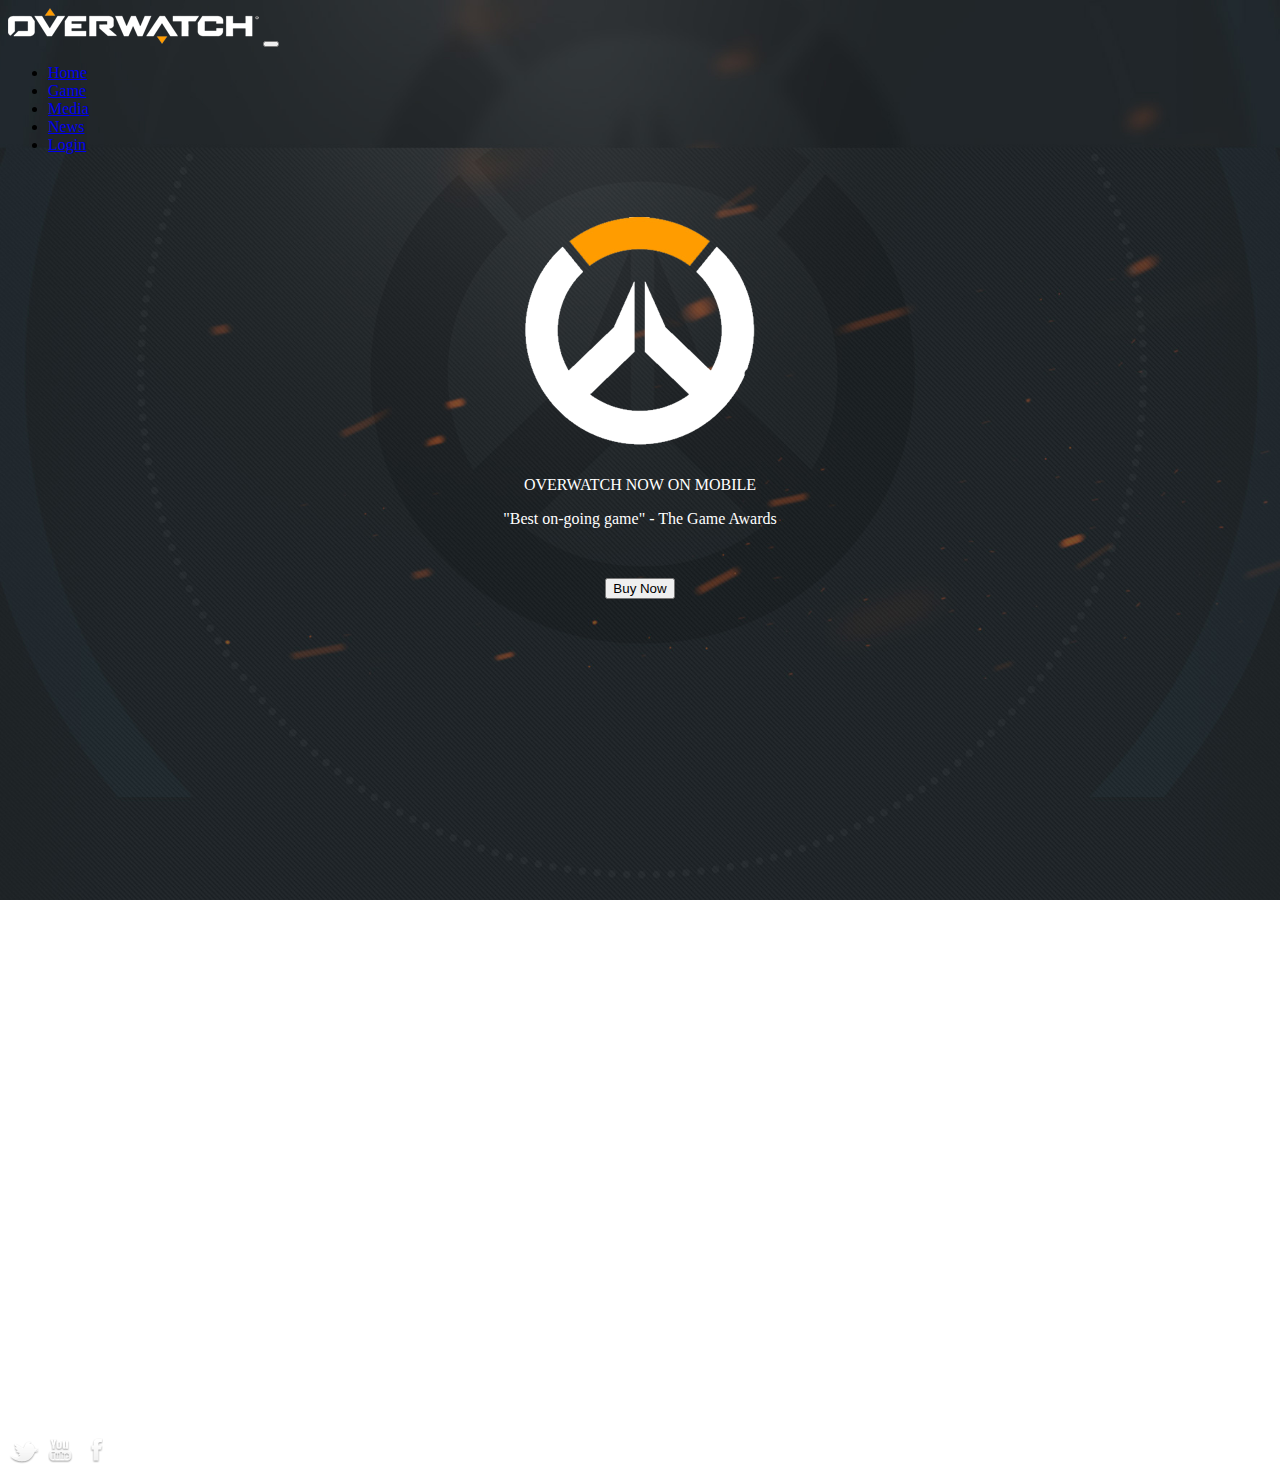
<file: PSDtoHTML/index.html>
<!doctype html>
<html lang="en">
  <head>
    <!-- Required meta tags -->
    <meta charset="utf-8">
    <meta name="viewport" content="width=device-width, initial-scale=1, shrink-to-fit=no">

    <!-- Bootstrap CSS -->
    <link rel="stylesheet" href="https://stackpath.bootstrapcdn.com/bootstrap/4.1.3/css/bootstrap.min.css" integrity="sha384-MCw98/SFnGE8fJT3GXwEOngsV7Zt27NXFoaoApmYm81iuXoPkFOJwJ8ERdknLPMO" crossorigin="anonymous">
    <link rel="stylesheet" href="style/style.css">

    <title>Overwatch Mobile</title>
  </head>
  <body>

  	<!------------------- Start of Nav Bar --------------------->
    <nav class="navbar navbar-expand-lg navbar-dark bg-dark">
  <a class="navbar-brand" href="index.html"><img src="img/homebutton.png" alt=""></a>
  <button class="navbar-toggler" type="button" data-toggle="collapse" data-target="#navbarNav" aria-controls="navbarNav" aria-expanded="false" aria-label="Toggle navigation">
    <span class="navbar-toggler-icon"></span>
  </button>
  <div class="collapse navbar-collapse" id="navbarNav">
    <ul class="navbar-nav">
      <li class="nav-item">
        <a class="nav-link" href="index.html">Home</a>
      </li>
      <li class="nav-item">
        <a class="nav-link" href="game.html">Game</a>
      </li>
      <li class="nav-item">
        <a class="nav-link" href="media.html">Media</a>
      </li>
      <li class="nav-item">
        <a class="nav-link" href="news.html">News</a>
      </li>
      <li class="nav-item">
        <a class="nav-link text-warning" href="login.html">Login</a>
      </li>      
    </ul>
  </div>
</nav>
 	<!------------------- End of Nav Bar --------------------->
<br>
<br>

<div class="container">
	<div class="row">
    <div class="container-fluid">
  <div class="row">
      <img src="img/overwatchlogo.png" class="mx-auto d-block img-responsive" alt="logo">
  </div>
</div>
		<p class="h1 mx-auto d-block text-light font-italic font-weight-bold">OVERWATCH NOW ON MOBILE</p>
		<p class="h1 mx-auto d-block text-light">"Best on-going game" - The Game Awards</p>
	</div>
	<br>
	<p><button type="button" class="btn btn-outline-warning btn-lg mx-auto">Buy Now</button></p>

<div class="iframe-container">
  <iframe width="560" height="315" src="https://www.youtube.com/embed/NSmHOPh7WRI?autoplay=1&loop=1&modestbranding=1&showinfo=0&rel=0&cc_load_policy=1&iv_load_policy=3&theme=light&fs=0&color=white&autohide=0&controls=0&disablekb=1" frameborder="0" allow="accelerometer; autoplay; encrypted-media; gyroscope; picture-in-picture" allowfullscreen></iframe>
</div>

</div>


<br>
<br>
<br>
<br>
<br>
<br>


 	<!------------------- Start of Footer --------------------->
<footer class="page-footer font-small stylish-color-dark pt-4 mt-4">
	<div class="footer-copyright py-3 text-center text-light">
		<a href="https://twitter.com/PlayOverwatch"><img src="img/twitter.png" alt="twitter"></a>
 		<a href="https://www.youtube.com/channel/UClOf1XXinvZsy4wKPAkro2A"><img src="img/youtube.png" alt="youtube"></a>
 		<a href="https://www.facebook.com/PlayOverwatch/"><img src="img/facebook.png" alt="facebook"></a>
	</div>
</footer>
 	<!------------------- End of Footer --------------------->
</div>

    <!-- Optional JavaScript -->
    <!-- jQuery first, then Popper.js, then Bootstrap JS -->
    <script src="https://code.jquery.com/jquery-3.3.1.slim.min.js" integrity="sha384-q8i/X+965DzO0rT7abK41JStQIAqVgRVzpbzo5smXKp4YfRvH+8abtTE1Pi6jizo" crossorigin="anonymous"></script>
    <script src="https://cdnjs.cloudflare.com/ajax/libs/popper.js/1.14.3/umd/popper.min.js" integrity="sha384-ZMP7rVo3mIykV+2+9J3UJ46jBk0WLaUAdn689aCwoqbBJiSnjAK/l8WvCWPIPm49" crossorigin="anonymous"></script>
    <script src="https://stackpath.bootstrapcdn.com/bootstrap/4.1.3/js/bootstrap.min.js" integrity="sha384-ChfqqxuZUCnJSK3+MXmPNIyE6ZbWh2IMqE241rYiqJxyMiZ6OW/JmZQ5stwEULTy" crossorigin="anonymous"></script>
  </body>
</html>
</file>
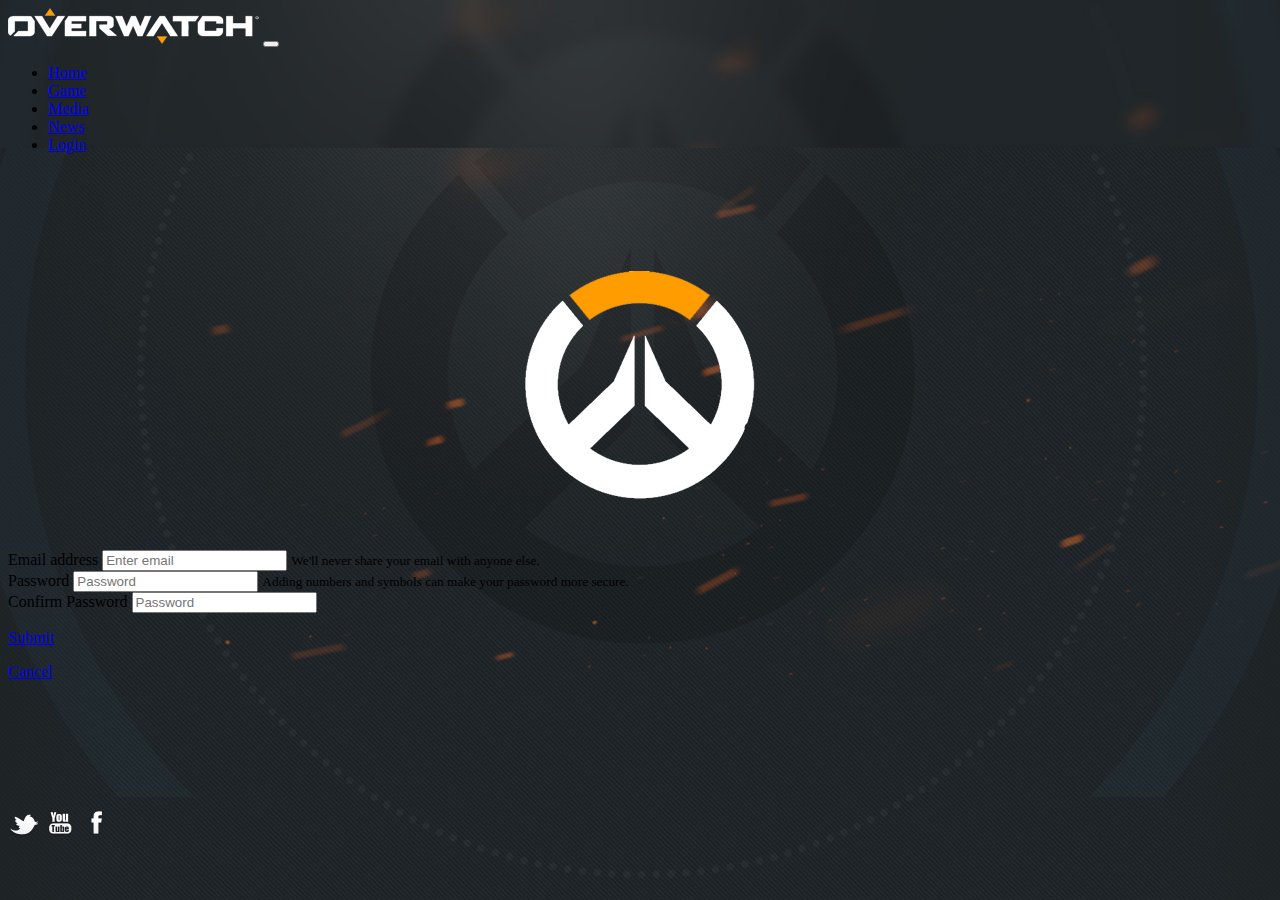
<file: PSDtoHTML/create.html>
<!doctype html>
<html lang="en">
  <head>
    <!-- Required meta tags -->
    <meta charset="utf-8">
    <meta name="viewport" content="width=device-width, initial-scale=1, shrink-to-fit=no">

    <!-- Bootstrap CSS -->
    <link rel="stylesheet" href="https://stackpath.bootstrapcdn.com/bootstrap/4.1.3/css/bootstrap.min.css" integrity="sha384-MCw98/SFnGE8fJT3GXwEOngsV7Zt27NXFoaoApmYm81iuXoPkFOJwJ8ERdknLPMO" crossorigin="anonymous">
    <link rel="stylesheet" href="style/style.css">

    <title>Overwatch Mobile</title>
  </head>
  <body>

    <!------------------- Start of Nav Bar --------------------->
    <nav class="navbar navbar-expand-lg navbar-dark bg-dark">
  <a class="navbar-brand" href="index.html"><img src="img/homebutton.png" alt=""></a>
  <button class="navbar-toggler" type="button" data-toggle="collapse" data-target="#navbarNav" aria-controls="navbarNav" aria-expanded="false" aria-label="Toggle navigation">
    <span class="navbar-toggler-icon"></span>
  </button>
  <div class="collapse navbar-collapse" id="navbarNav">
    <ul class="navbar-nav">
      <li class="nav-item">
        <a class="nav-link" href="index.html">Home</a>
      </li>
      <li class="nav-item">
        <a class="nav-link" href="game.html">Game</a>
      </li>
      <li class="nav-item">
        <a class="nav-link" href="media.html">Media</a>
      </li>
      <li class="nav-item">
        <a class="nav-link" href="news.html">News</a>
      </li>
      <li class="nav-item">
        <a class="nav-link text-warning" href="login.html">Login</a>
      </li>      
    </ul>
  </div>
</nav>
 	<!------------------- End of Nav Bar --------------------->
<!---
<div class="container">
	<div class="row">
			<img src="img/overwatchlogo.png" class="mx-auto d-block img-responsive" alt="overwatchlogo">
		</div>
	</div>
</div>

-->

<br>
<br>
<br>
<br>
<br>

<div class="container">
  <div class="row">
      <img src="img/overwatchlogo.png" class="mx-auto d-block img-responsive" alt="overwatchlogo">
  </div>
</div>

<br>
<br>

<div class="container-fluid">
  <div class="row">
    <div class="col-md-4 col-sm-4 col-xs-12"></div>
    <div class="col-md-4 col-sm-4 col-xs-12">
<form>
  <div class="form-group">
    <label for="exampleInputEmail1" class="text-light">Email address</label>
    <input type="email" class="form-control" id="exampleInputEmail1" aria-describedby="emailHelp" placeholder="Enter email">
    <small id="emailHelp" class="form-text text-muted">We'll never share your email with anyone else.</small>
  </div>
  <div class="form-group">
    <label for="exampleInputPassword1" class="text-light">Password</label>
    <input type="password" class="form-control" id="exampleInputPassword1" placeholder="Password">
    <small id="emailHelp" class="form-text text-muted">Adding numbers and symbols can make your password more secure.</small>
  </div>
    <div class="form-group">
    <label for="exampleInputPassword1" class="text-light">Confirm Password</label>
    <input type="password" class="form-control" id="exampleInputPassword1" placeholder="Password">
  </div>
  <p><a href="index.html" class="btn btn-outline-warning btn-sm btn-block" role="button">Submit</a></p>
  <a href="login.html" class="btn btn-outline-light btn-sm btn-block" role="button">Cancel</a>



  <br>
</form>
</div>
<div class="col-md-4 col-sm-4 col-xs-12"></div>
</div>
</div>

<br>
<br>
<br>
<br>
<br>
<br>
<br>




 	<!------------------- Start of Footer --------------------->
<footer class="page-footer font-small stylish-color-dark pt-4 mt-4">
  <div class="footer-copyright py-3 text-center text-light">
    <a href="https://twitter.com/PlayOverwatch"><img src="img/twitter.png" alt="twitter"></a>
    <a href="https://www.youtube.com/channel/UClOf1XXinvZsy4wKPAkro2A"><img src="img/youtube.png" alt="youtube"></a>
    <a href="https://www.facebook.com/PlayOverwatch/"><img src="img/facebook.png" alt="facebook"></a>
  </div>
</footer>
 	<!------------------- End of Footer --------------------->
</div>

    <!-- Optional JavaScript -->
    <!-- jQuery first, then Popper.js, then Bootstrap JS -->
    <script src="https://code.jquery.com/jquery-3.3.1.slim.min.js" integrity="sha384-q8i/X+965DzO0rT7abK41JStQIAqVgRVzpbzo5smXKp4YfRvH+8abtTE1Pi6jizo" crossorigin="anonymous"></script>
    <script src="https://cdnjs.cloudflare.com/ajax/libs/popper.js/1.14.3/umd/popper.min.js" integrity="sha384-ZMP7rVo3mIykV+2+9J3UJ46jBk0WLaUAdn689aCwoqbBJiSnjAK/l8WvCWPIPm49" crossorigin="anonymous"></script>
    <script src="https://stackpath.bootstrapcdn.com/bootstrap/4.1.3/js/bootstrap.min.js" integrity="sha384-ChfqqxuZUCnJSK3+MXmPNIyE6ZbWh2IMqE241rYiqJxyMiZ6OW/JmZQ5stwEULTy" crossorigin="anonymous"></script>
  </body>
</html>
</file>
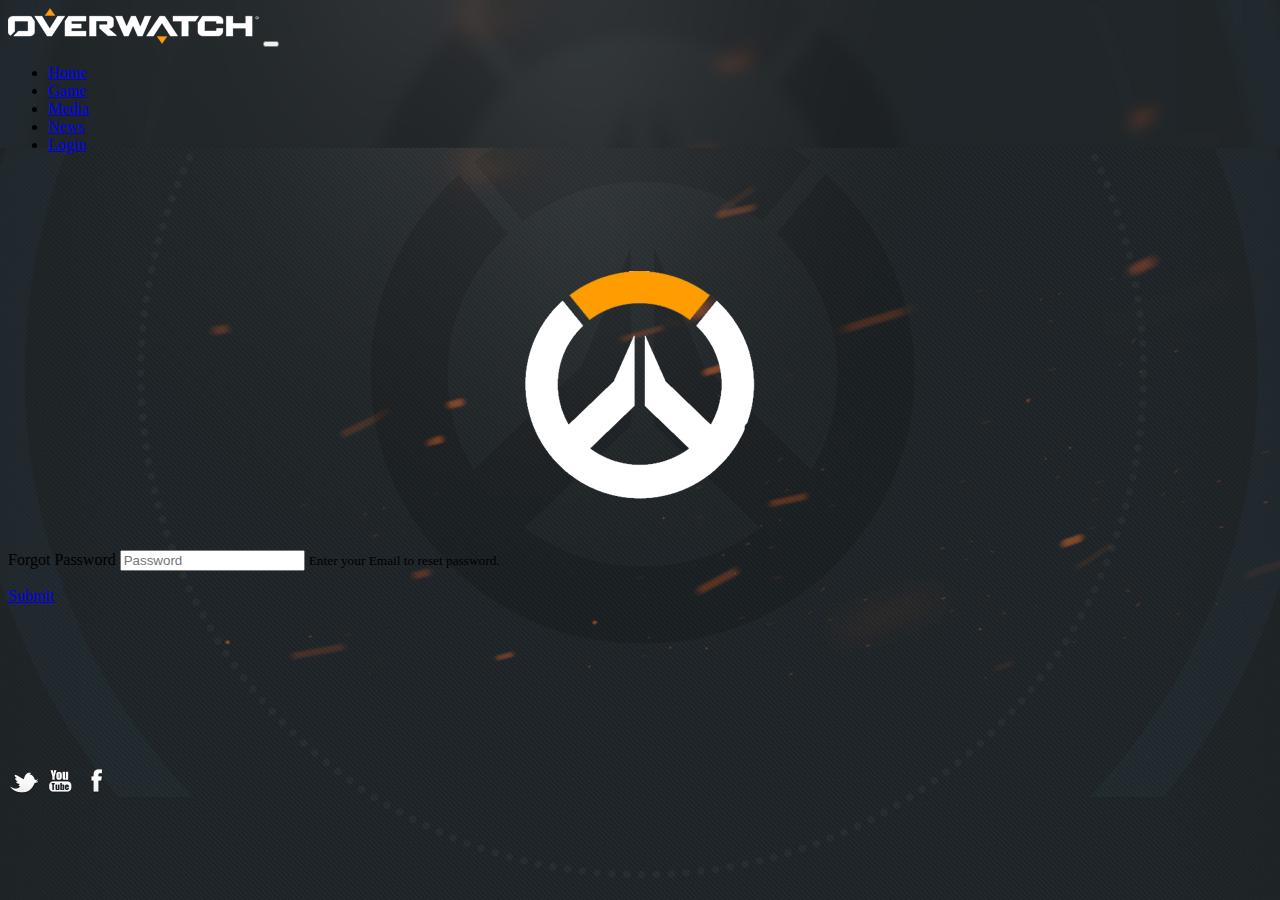
<file: PSDtoHTML/forgot.html>
<!doctype html>
<html lang="en">
  <head>
    <!-- Required meta tags -->
    <meta charset="utf-8">
    <meta name="viewport" content="width=device-width, initial-scale=1, shrink-to-fit=no">

    <!-- Bootstrap CSS -->
    <link rel="stylesheet" href="https://stackpath.bootstrapcdn.com/bootstrap/4.1.3/css/bootstrap.min.css" integrity="sha384-MCw98/SFnGE8fJT3GXwEOngsV7Zt27NXFoaoApmYm81iuXoPkFOJwJ8ERdknLPMO" crossorigin="anonymous">
    <link rel="stylesheet" href="style/style.css">

    <title>Overwatch Mobile</title>
  </head>
  <body>

    <!------------------- Start of Nav Bar --------------------->
    <nav class="navbar navbar-expand-lg navbar-dark bg-dark">
  <a class="navbar-brand" href="index.html"><img src="img/homebutton.png" alt=""></a>
  <button class="navbar-toggler" type="button" data-toggle="collapse" data-target="#navbarNav" aria-controls="navbarNav" aria-expanded="false" aria-label="Toggle navigation">
    <span class="navbar-toggler-icon"></span>
  </button>
  <div class="collapse navbar-collapse" id="navbarNav">
    <ul class="navbar-nav">
      <li class="nav-item">
        <a class="nav-link" href="index.html">Home</a>
      </li>
      <li class="nav-item">
        <a class="nav-link" href="game.html">Game</a>
      </li>
      <li class="nav-item">
        <a class="nav-link" href="media.html">Media</a>
      </li>
      <li class="nav-item">
        <a class="nav-link" href="news.html">News</a>
      </li>
      <li class="nav-item">
        <a class="nav-link text-warning" href="login.html">Login</a>
      </li>      
    </ul>
  </div>
</nav>
 	<!------------------- End of Nav Bar --------------------->
<!---
<div class="container">
	<div class="row">
			<img src="img/overwatchlogo.png" class="mx-auto d-block img-responsive" alt="overwatchlogo">
		</div>
	</div>
</div>

-->

<br>
<br>
<br>
<br>
<br>

<div class="container">
  <div class="row">
      <img src="img/overwatchlogo.png" class="mx-auto d-block img-responsive" alt="overwatchlogo">
  </div>
</div>

<br>
<br>

<div class="container-fluid">
  <div class="row">
    <div class="col-md-4 col-sm-4 col-xs-12"></div>
    <div class="col-md-4 col-sm-4 col-xs-12">
<form>
  <div class="form-group">
    <label for="exampleInputPassword1" class="text-light">Forgot Password</label>
    <input type="password" class="form-control" id="exampleInputPassword1" placeholder="Password">
    <small id="emailHelp" class="form-text text-muted">Enter your Email to reset password.</small>
  </div>
  <p><a href="password.html" class="btn btn-outline-warning btn-sm btn-block" role="button">Submit</a></p>
  <br>
</form>
</div>
<div class="col-md-4 col-sm-4 col-xs-12"></div>
</div>
</div>

<br>
<br>
<br>
<br>
<br>
<br>
<br>




 	<!------------------- Start of Footer --------------------->
<footer class="page-footer font-small stylish-color-dark pt-4 mt-4">
  <div class="footer-copyright py-3 text-center text-light">
    <a href="https://twitter.com/PlayOverwatch"><img src="img/twitter.png" alt="twitter"></a>
    <a href="https://www.youtube.com/channel/UClOf1XXinvZsy4wKPAkro2A"><img src="img/youtube.png" alt="youtube"></a>
    <a href="https://www.facebook.com/PlayOverwatch/"><img src="img/facebook.png" alt="facebook"></a>
  </div>
</footer>
 	<!------------------- End of Footer --------------------->
</div>

    <!-- Optional JavaScript -->
    <!-- jQuery first, then Popper.js, then Bootstrap JS -->
    <script src="https://code.jquery.com/jquery-3.3.1.slim.min.js" integrity="sha384-q8i/X+965DzO0rT7abK41JStQIAqVgRVzpbzo5smXKp4YfRvH+8abtTE1Pi6jizo" crossorigin="anonymous"></script>
    <script src="https://cdnjs.cloudflare.com/ajax/libs/popper.js/1.14.3/umd/popper.min.js" integrity="sha384-ZMP7rVo3mIykV+2+9J3UJ46jBk0WLaUAdn689aCwoqbBJiSnjAK/l8WvCWPIPm49" crossorigin="anonymous"></script>
    <script src="https://stackpath.bootstrapcdn.com/bootstrap/4.1.3/js/bootstrap.min.js" integrity="sha384-ChfqqxuZUCnJSK3+MXmPNIyE6ZbWh2IMqE241rYiqJxyMiZ6OW/JmZQ5stwEULTy" crossorigin="anonymous"></script>
  </body>
</html>
</file>
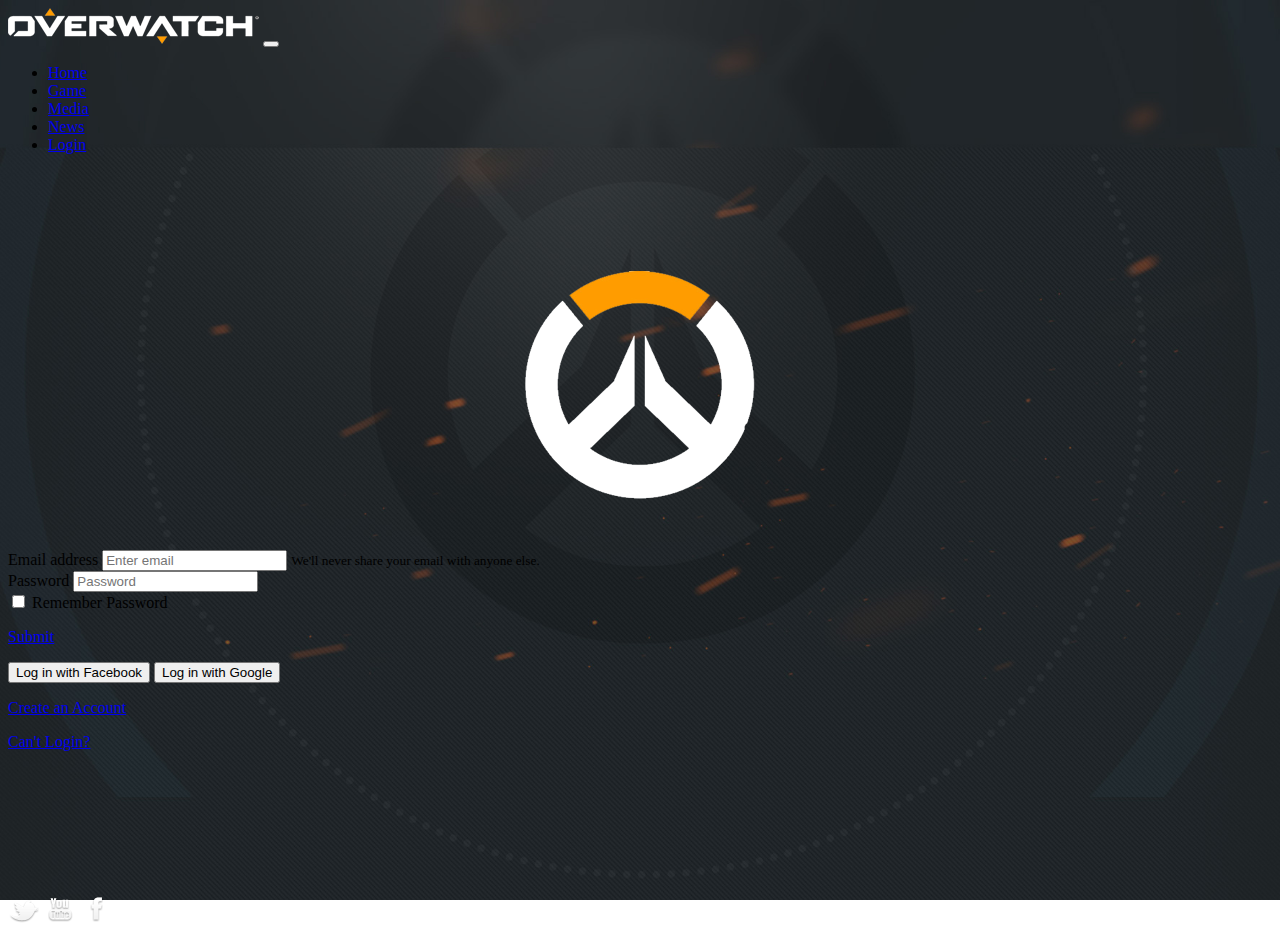
<file: PSDtoHTML/login.html>
<!doctype html>
<html lang="en">
  <head>
    <!-- Required meta tags -->
    <meta charset="utf-8">
    <meta name="viewport" content="width=device-width, initial-scale=1, shrink-to-fit=no">

    <!-- Bootstrap CSS -->
    <link rel="stylesheet" href="https://stackpath.bootstrapcdn.com/bootstrap/4.1.3/css/bootstrap.min.css" integrity="sha384-MCw98/SFnGE8fJT3GXwEOngsV7Zt27NXFoaoApmYm81iuXoPkFOJwJ8ERdknLPMO" crossorigin="anonymous">
    <link rel="stylesheet" href="style/style.css">

    <title>Overwatch Mobile</title>
  </head>
  <body>

    <!------------------- Start of Nav Bar --------------------->
    <nav class="navbar navbar-expand-lg navbar-dark bg-dark">
  <a class="navbar-brand" href="index.html"><img src="img/homebutton.png" alt=""></a>
  <button class="navbar-toggler" type="button" data-toggle="collapse" data-target="#navbarNav" aria-controls="navbarNav" aria-expanded="false" aria-label="Toggle navigation">
    <span class="navbar-toggler-icon"></span>
  </button>
  <div class="collapse navbar-collapse" id="navbarNav">
    <ul class="navbar-nav">
      <li class="nav-item">
        <a class="nav-link" href="index.html">Home</a>
      </li>
      <li class="nav-item">
        <a class="nav-link" href="game.html">Game</a>
      </li>
      <li class="nav-item">
        <a class="nav-link" href="media.html">Media</a>
      </li>
      <li class="nav-item">
        <a class="nav-link" href="news.html">News</a>
      </li>
      <li class="nav-item">
        <a class="nav-link text-warning" href="login.html">Login</a>
      </li>      
    </ul>
  </div>
</nav>
 	<!------------------- End of Nav Bar --------------------->
<!---
<div class="container">
	<div class="row">
			<img src="img/overwatchlogo.png" class="mx-auto d-block img-responsive" alt="overwatchlogo">
		</div>
	</div>
</div>

-->

<br>
<br>
<br>
<br>
<br>

<div class="container">
  <div class="row">
      <img src="img/overwatchlogo.png" class="mx-auto d-block img-responsive" alt="overwatchlogo">
  </div>
</div>

<br>
<br>

<div class="container-fluid">
  <div class="row">
    <div class="col-md-4 col-sm-4 col-xs-12"></div>
    <div class="col-md-4 col-sm-4 col-xs-12">
<form>
  <div class="form-group">
    <label for="exampleInputEmail1" class="text-light">Email address</label>
    <input type="email" class="form-control" id="exampleInputEmail1" aria-describedby="emailHelp" placeholder="Enter email">
    <small id="emailHelp" class="form-text text-muted">We'll never share your email with anyone else.</small>
  </div>
  <div class="form-group">
    <label for="exampleInputPassword1" class="text-light">Password</label>
    <input type="password" class="form-control" id="exampleInputPassword1" placeholder="Password">
  </div>
  <div class="form-group form-check">
    <input type="checkbox" class="form-check-input" id="exampleCheck1">
    <label class="form-check-label text-muted" for="exampleCheck1">Remember Password</label>
  </div>
  <p><a href="index.html" class="btn btn-outline-warning btn-sm btn-block" role="button">Submit</a></p>
  <button type="submit" class="btn btn-primary btn-sm btn-block">Log in with Facebook</button>
  <button type="submit" class="btn btn-primary btn-sm btn-block">Log in with Google</button>
  <br>
  <p><a class="" href="create.html">Create an Account</a></p>
  <p><a class="" href="forgot.html">Can't Login?</a></p>
</form>
</div>
<div class="col-md-4 col-sm-4 col-xs-12"></div>
</div>
</div>

<br>
<br>
<br>
<br>
<br>
<br>
<br>




 	<!------------------- Start of Footer --------------------->
<footer class="page-footer font-small stylish-color-dark pt-4 mt-4">
  <div class="footer-copyright py-3 text-center text-light">
    <a href="https://twitter.com/PlayOverwatch"><img src="img/twitter.png" alt="twitter"></a>
    <a href="https://www.youtube.com/channel/UClOf1XXinvZsy4wKPAkro2A"><img src="img/youtube.png" alt="youtube"></a>
    <a href="https://www.facebook.com/PlayOverwatch/"><img src="img/facebook.png" alt="facebook"></a>
  </div>
</footer>
 	<!------------------- End of Footer --------------------->
</div>

    <!-- Optional JavaScript -->
    <!-- jQuery first, then Popper.js, then Bootstrap JS -->
    <script src="https://code.jquery.com/jquery-3.3.1.slim.min.js" integrity="sha384-q8i/X+965DzO0rT7abK41JStQIAqVgRVzpbzo5smXKp4YfRvH+8abtTE1Pi6jizo" crossorigin="anonymous"></script>
    <script src="https://cdnjs.cloudflare.com/ajax/libs/popper.js/1.14.3/umd/popper.min.js" integrity="sha384-ZMP7rVo3mIykV+2+9J3UJ46jBk0WLaUAdn689aCwoqbBJiSnjAK/l8WvCWPIPm49" crossorigin="anonymous"></script>
    <script src="https://stackpath.bootstrapcdn.com/bootstrap/4.1.3/js/bootstrap.min.js" integrity="sha384-ChfqqxuZUCnJSK3+MXmPNIyE6ZbWh2IMqE241rYiqJxyMiZ6OW/JmZQ5stwEULTy" crossorigin="anonymous"></script>
  </body>
</html>
</file>
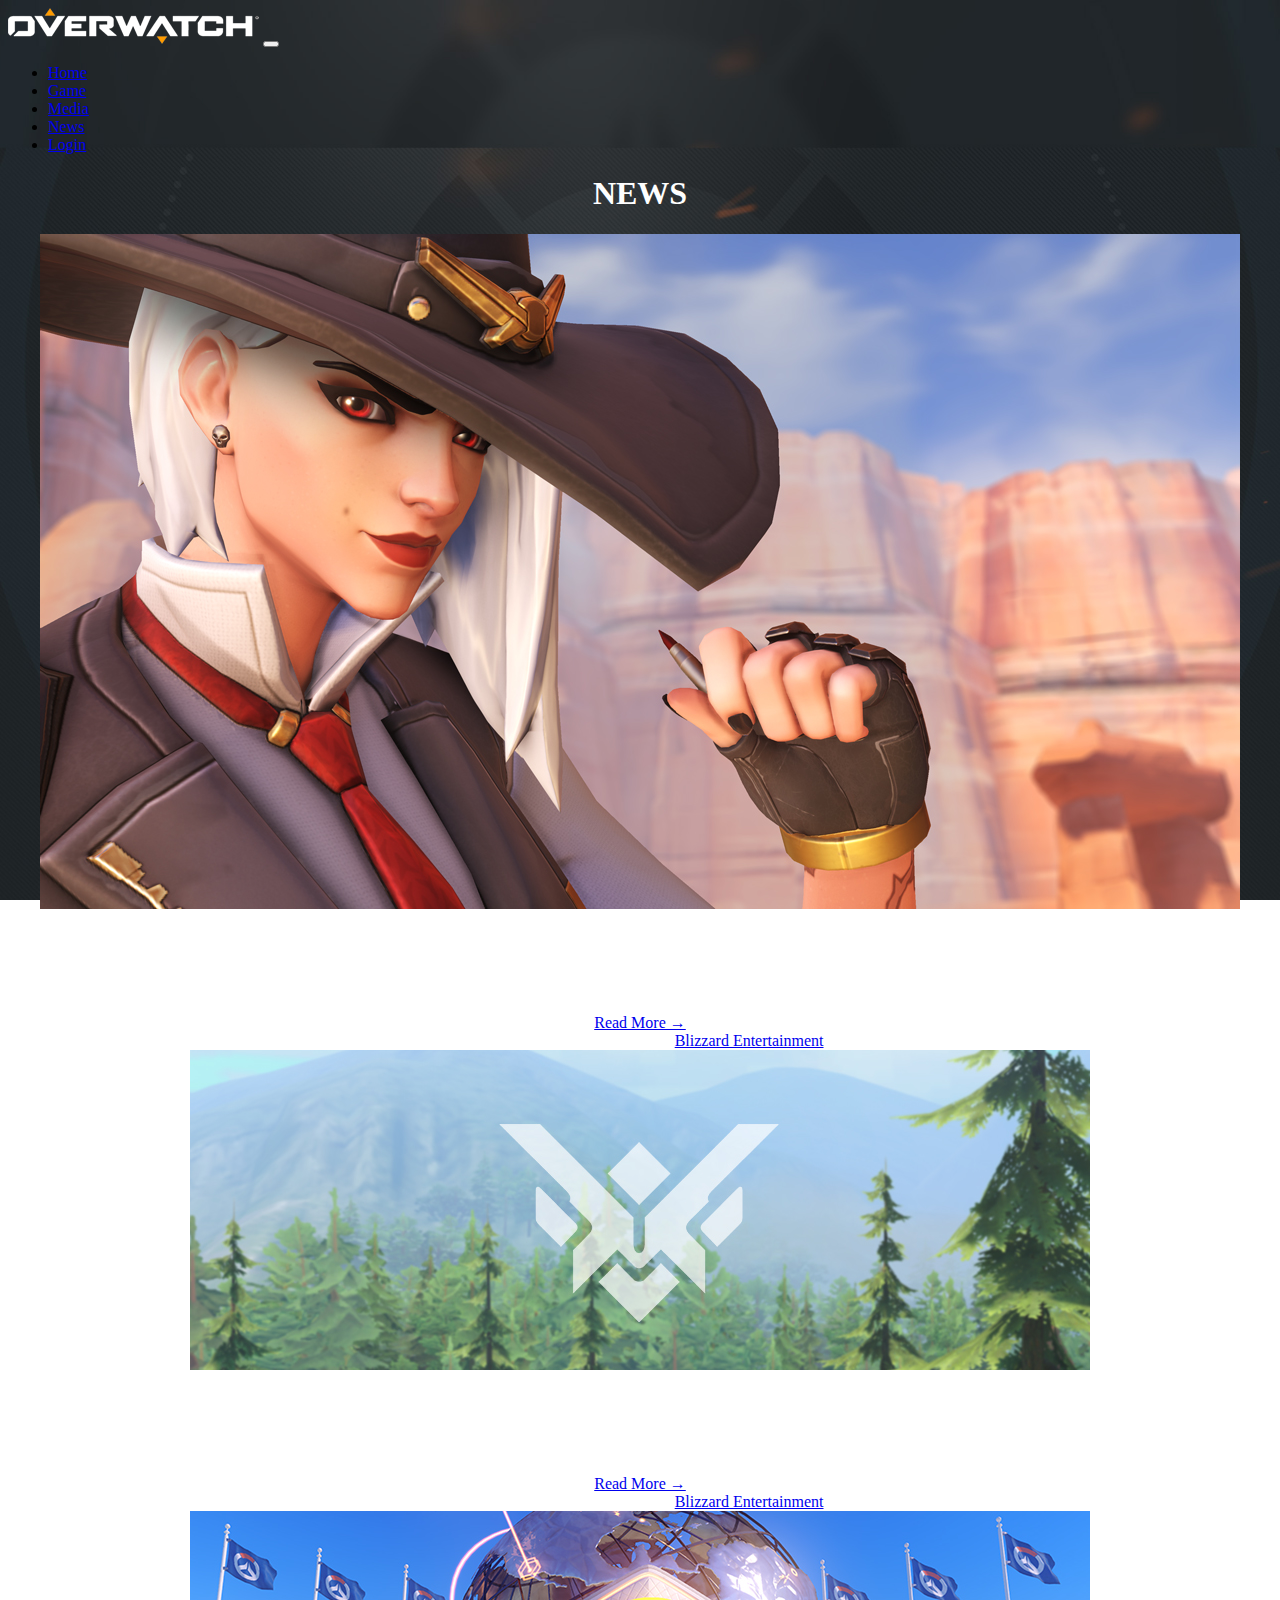
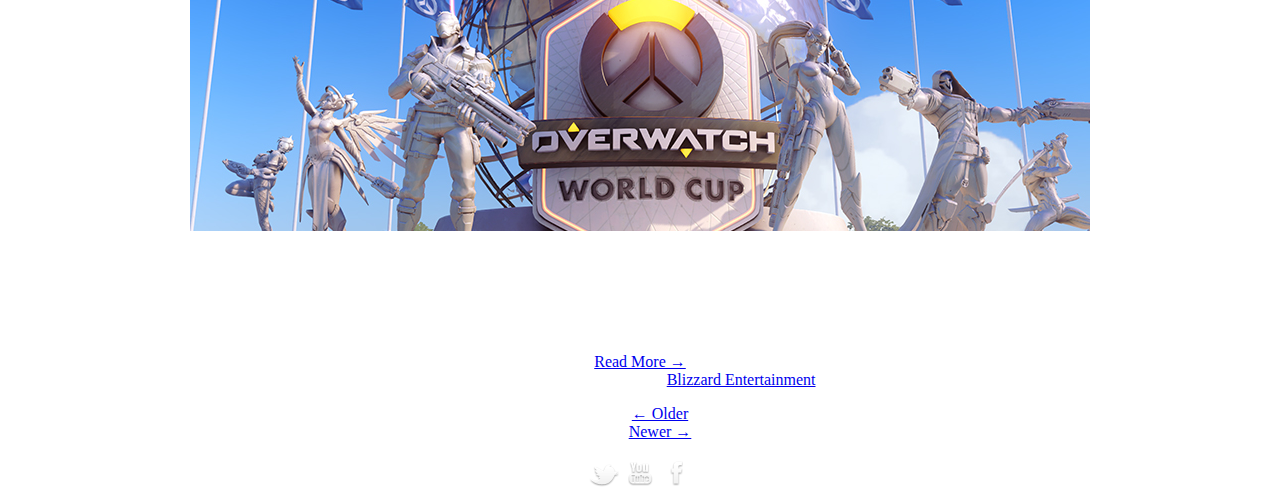
<file: PSDtoHTML/news.html>
<!doctype html>
<html lang="en">
  <head>
    <!-- Required meta tags -->
    <meta charset="utf-8">
    <meta name="viewport" content="width=device-width, initial-scale=1, shrink-to-fit=no">

    <!-- Bootstrap CSS -->
    <link rel="stylesheet" href="https://stackpath.bootstrapcdn.com/bootstrap/4.1.3/css/bootstrap.min.css" integrity="sha384-MCw98/SFnGE8fJT3GXwEOngsV7Zt27NXFoaoApmYm81iuXoPkFOJwJ8ERdknLPMO" crossorigin="anonymous">
    <link rel="stylesheet" href="style/style.css">

    <title>Overwatch Mobile</title>
  </head>
  <body>

    <!------------------- Start of Nav Bar --------------------->
    <nav class="navbar navbar-expand-lg navbar-dark bg-dark">
  <a class="navbar-brand" href="index.html"><img src="img/homebutton.png" alt=""></a>
  <button class="navbar-toggler" type="button" data-toggle="collapse" data-target="#navbarNav" aria-controls="navbarNav" aria-expanded="false" aria-label="Toggle navigation">
    <span class="navbar-toggler-icon"></span>
  </button>
  <div class="collapse navbar-collapse" id="navbarNav">
    <ul class="navbar-nav">
      <li class="nav-item">
        <a class="nav-link" href="index.html">Home</a>
      </li>
      <li class="nav-item">
        <a class="nav-link" href="game.html">Game</a>
      </li>
      <li class="nav-item">
        <a class="nav-link" href="media.html">Media</a>
      </li>
      <li class="nav-item">
        <a class="nav-link" href="news.html">News</a>
      </li>
      <li class="nav-item">
        <a class="nav-link text-warning" href="login.html">Login</a>
      </li>      
    </ul>
  </div>
</nav>
 	<!------------------- End of Nav Bar --------------------->



<div class="container">

      <div class="row">

        <!-- Blog Entries Column -->
        <div class="">

          <h1 class="my-4 text-light font-italic font-weight-bold">NEWS
          </h1>

          <!-- Blog Post -->
          <div class="card bg-dark mb-4">
            <img class="card-img-top" src="img/news1.jpg" alt="Card image cap">
            <div class="card-body">
              <h2 class="card-title font-italic font-weight-bold">NEW HERO FIRST LOOK: ASHE</h2>
              <p class="card-text">Leader of the notorious Deadlock Gang, Ashe is a rebellious gunslinger who plays by her own rules.</p>
              <a href="newspost1.html" class="btn btn-warning">Read More &rarr;</a>
            </div>
            <div class="card-footer text-muted">
              Posted on November 05, 2018 by
              <a href="#">Blizzard Entertainment</a>
            </div>
          </div>

          <!-- Blog Post -->
          <div class="card bg-dark mb-4">
            <img class="card-img-top" src="img/news2.jpg" alt="Card image cap">
            <div class="card-body">
              <h2 class="card-title">WELCOME TO SEASON 13 OF COMPETITIVE PLAY</h2>
              <p class="card-text">Get ready to sharpen your skills and perfect your strategies—Season 13 of Competitive Play has begun!</p>
              <a href="newspost2.html" class="btn btn-warning">Read More &rarr;</a>
            </div>
            <div class="card-footer text-muted">
              Posted on November 01, 2018 by
              <a href="#">Blizzard Entertainment</a>
            </div>
          </div>

          <!-- Blog Post -->
          <div class="card bg-dark mb-4">
            <img class="card-img-top" src="img/news3.jpg" alt="Card image cap">
            <div class="card-body">
              <h2 class="card-title">OVERWATCH WORLD CUP VIEWER: A NEW WAY TO EXPERENCE ESPORTS</h2>
              <p class="card-text">Witness the epic competition of the Overwatch World Cup from any perspective in real time. The Overwatch World Cup Viewer puts professional esports observer tools at your fingertips for full control of your viewing experience.</p>
              <a href="newspost3.html" class="btn btn-warning">Read More &rarr;</a>
            </div>
            <div class="card-footer text-muted">
              Posted on October 31, 2018 by
              <a href="#">Blizzard Entertainment</a>
            </div>
          </div>

          <!-- Pagination -->
          <ul class="pagination justify-content-center mb-4">
            <li class="page-item">
              <a class="page-link" href="#">&larr; Older</a>
            </li>
            <li class="page-item disabled">
              <a class="page-link" href="#">Newer &rarr;</a>
            </li>
          </ul>

      </div>
      <!-- /.row -->

    </div>
    <!-- /.container -->






 	<!------------------- Start of Footer --------------------->
<footer class="page-footer font-small stylish-color-dark pt-4 mt-4">
  <div class="footer-copyright py-3 text-center text-light">
    <a href="https://twitter.com/PlayOverwatch"><img src="img/twitter.png" alt="twitter"></a>
    <a href="https://www.youtube.com/channel/UClOf1XXinvZsy4wKPAkro2A"><img src="img/youtube.png" alt="youtube"></a>
    <a href="https://www.facebook.com/PlayOverwatch/"><img src="img/facebook.png" alt="facebook"></a>
  </div>
</footer>
 	<!------------------- End of Footer --------------------->
</div>

    <!-- Optional JavaScript -->
    <!-- jQuery first, then Popper.js, then Bootstrap JS -->
    <script src="https://code.jquery.com/jquery-3.3.1.slim.min.js" integrity="sha384-q8i/X+965DzO0rT7abK41JStQIAqVgRVzpbzo5smXKp4YfRvH+8abtTE1Pi6jizo" crossorigin="anonymous"></script>
    <script src="https://cdnjs.cloudflare.com/ajax/libs/popper.js/1.14.3/umd/popper.min.js" integrity="sha384-ZMP7rVo3mIykV+2+9J3UJ46jBk0WLaUAdn689aCwoqbBJiSnjAK/l8WvCWPIPm49" crossorigin="anonymous"></script>
    <script src="https://stackpath.bootstrapcdn.com/bootstrap/4.1.3/js/bootstrap.min.js" integrity="sha384-ChfqqxuZUCnJSK3+MXmPNIyE6ZbWh2IMqE241rYiqJxyMiZ6OW/JmZQ5stwEULTy" crossorigin="anonymous"></script>
  </body>
</html>
</file>
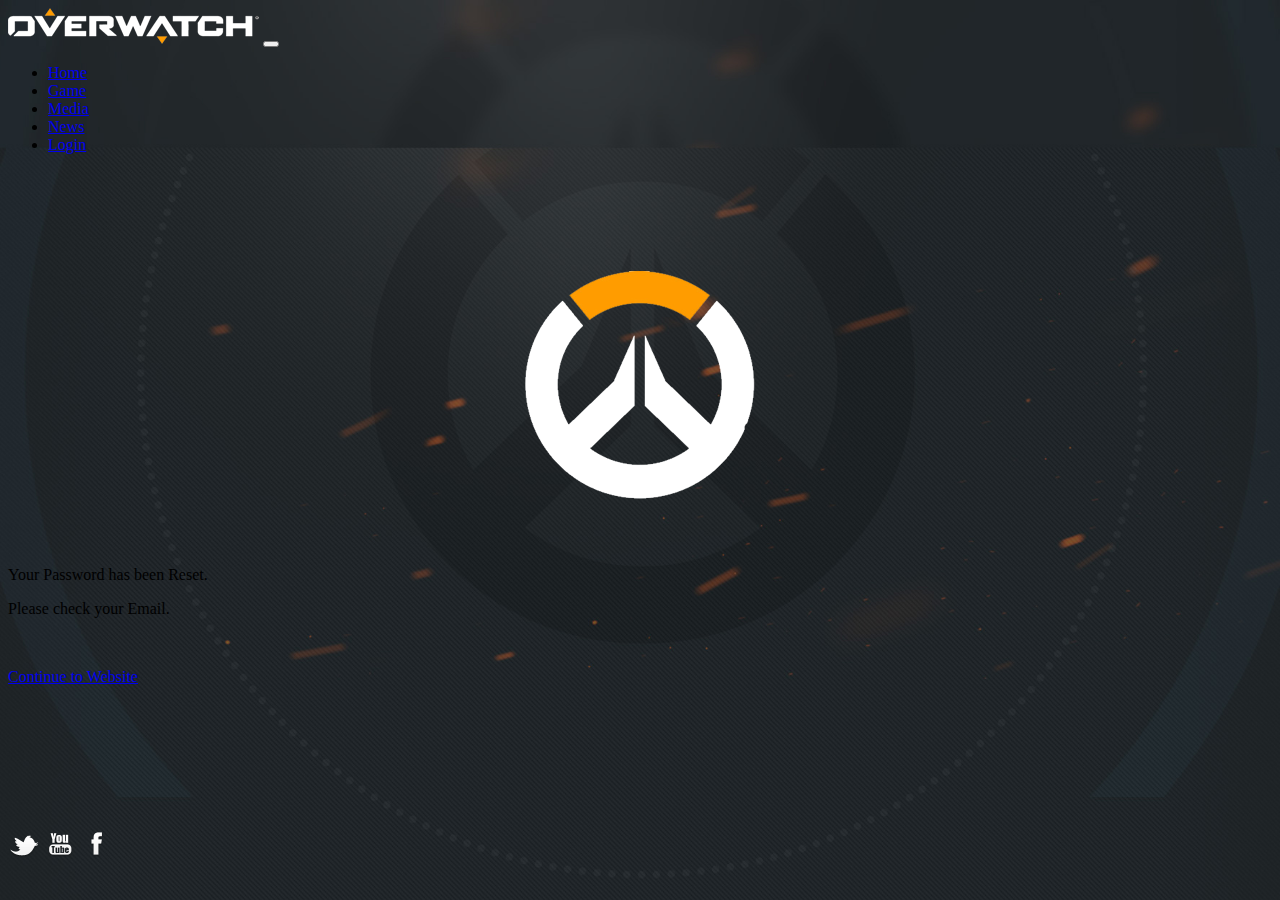
<file: PSDtoHTML/password.html>
<!doctype html>
<html lang="en">
  <head>
    <!-- Required meta tags -->
    <meta charset="utf-8">
    <meta name="viewport" content="width=device-width, initial-scale=1, shrink-to-fit=no">

    <!-- Bootstrap CSS -->
    <link rel="stylesheet" href="https://stackpath.bootstrapcdn.com/bootstrap/4.1.3/css/bootstrap.min.css" integrity="sha384-MCw98/SFnGE8fJT3GXwEOngsV7Zt27NXFoaoApmYm81iuXoPkFOJwJ8ERdknLPMO" crossorigin="anonymous">
    <link rel="stylesheet" href="style/style.css">

    <title>Overwatch Mobile</title>
  </head>
  <body>

    <!------------------- Start of Nav Bar --------------------->
    <nav class="navbar navbar-expand-lg navbar-dark bg-dark">
  <a class="navbar-brand" href="index.html"><img src="img/homebutton.png" alt=""></a>
  <button class="navbar-toggler" type="button" data-toggle="collapse" data-target="#navbarNav" aria-controls="navbarNav" aria-expanded="false" aria-label="Toggle navigation">
    <span class="navbar-toggler-icon"></span>
  </button>
  <div class="collapse navbar-collapse" id="navbarNav">
    <ul class="navbar-nav">
      <li class="nav-item">
        <a class="nav-link" href="index.html">Home</a>
      </li>
      <li class="nav-item">
        <a class="nav-link" href="game.html">Game</a>
      </li>
      <li class="nav-item">
        <a class="nav-link" href="media.html">Media</a>
      </li>
      <li class="nav-item">
        <a class="nav-link" href="news.html">News</a>
      </li>
      <li class="nav-item">
        <a class="nav-link text-warning" href="login.html">Login</a>
      </li>      
    </ul>
  </div>
</nav>
 	<!------------------- End of Nav Bar --------------------->
<!---
<div class="container">
	<div class="row">
			<img src="img/overwatchlogo.png" class="mx-auto d-block img-responsive" alt="overwatchlogo">
		</div>
	</div>
</div>

-->

<br>
<br>
<br>
<br>
<br>

<div class="container">
  <div class="row">
      <img src="img/overwatchlogo.png" class="mx-auto d-block img-responsive" alt="overwatchlogo">
  </div>
</div>

<br>
<br>

<div class="container-fluid">
  <div class="row">
    <div class="col-md-4 col-sm-4 col-xs-12"></div>
    <div class="col-md-4 col-sm-4 col-xs-12">
    <p class="h3 mx-auto d-block text-light text-center">Your Password has been Reset.</p>
      <p class="h3 mx-auto d-block text-light text-center">Please check your Email.</p>
    <br>
      <p><a href="index.html" class="btn btn-outline-warning btn-sm btn-block" role="button">Continue to Website</a></p>
</div>
<div class="col-md-4 col-sm-4 col-xs-12"></div>
</div>
</div>

<br>
<br>
<br>
<br>
<br>
<br>
<br>




 	<!------------------- Start of Footer --------------------->
<footer class="page-footer font-small stylish-color-dark pt-4 mt-4">
  <div class="footer-copyright py-3 text-center text-light">
    <a href="https://twitter.com/PlayOverwatch"><img src="img/twitter.png" alt="twitter"></a>
    <a href="https://www.youtube.com/channel/UClOf1XXinvZsy4wKPAkro2A"><img src="img/youtube.png" alt="youtube"></a>
    <a href="https://www.facebook.com/PlayOverwatch/"><img src="img/facebook.png" alt="facebook"></a>
  </div>
</footer>
 	<!------------------- End of Footer --------------------->
</div>

    <!-- Optional JavaScript -->
    <!-- jQuery first, then Popper.js, then Bootstrap JS -->
    <script src="https://code.jquery.com/jquery-3.3.1.slim.min.js" integrity="sha384-q8i/X+965DzO0rT7abK41JStQIAqVgRVzpbzo5smXKp4YfRvH+8abtTE1Pi6jizo" crossorigin="anonymous"></script>
    <script src="https://cdnjs.cloudflare.com/ajax/libs/popper.js/1.14.3/umd/popper.min.js" integrity="sha384-ZMP7rVo3mIykV+2+9J3UJ46jBk0WLaUAdn689aCwoqbBJiSnjAK/l8WvCWPIPm49" crossorigin="anonymous"></script>
    <script src="https://stackpath.bootstrapcdn.com/bootstrap/4.1.3/js/bootstrap.min.js" integrity="sha384-ChfqqxuZUCnJSK3+MXmPNIyE6ZbWh2IMqE241rYiqJxyMiZ6OW/JmZQ5stwEULTy" crossorigin="anonymous"></script>
  </body>
</html>
</file>
<file: PSDtoHTML/style/style.css>
body{
    background:url("../img/loginbackground.jpg")no-repeat center center fixed;
    -webkit-background-size:cover;
    height:100%;
}

.container {
    position: relative;
    text-align: center;
    color: white;
    width:100%;
}

/* Centered text */
.centered {
    position: absolute;
    top: 50%;
    left: 50%;
    transform: translate(-50%, -50%);
}

.iframe-container{
  position: relative;
  width: 100%;
  padding-bottom: 56.25%; 
  height: 0;
}
.iframe-container iframe{
  position: absolute;
  top:0;
  left: 0;
  width: 100%;
  height: 100%;
}
</file>
